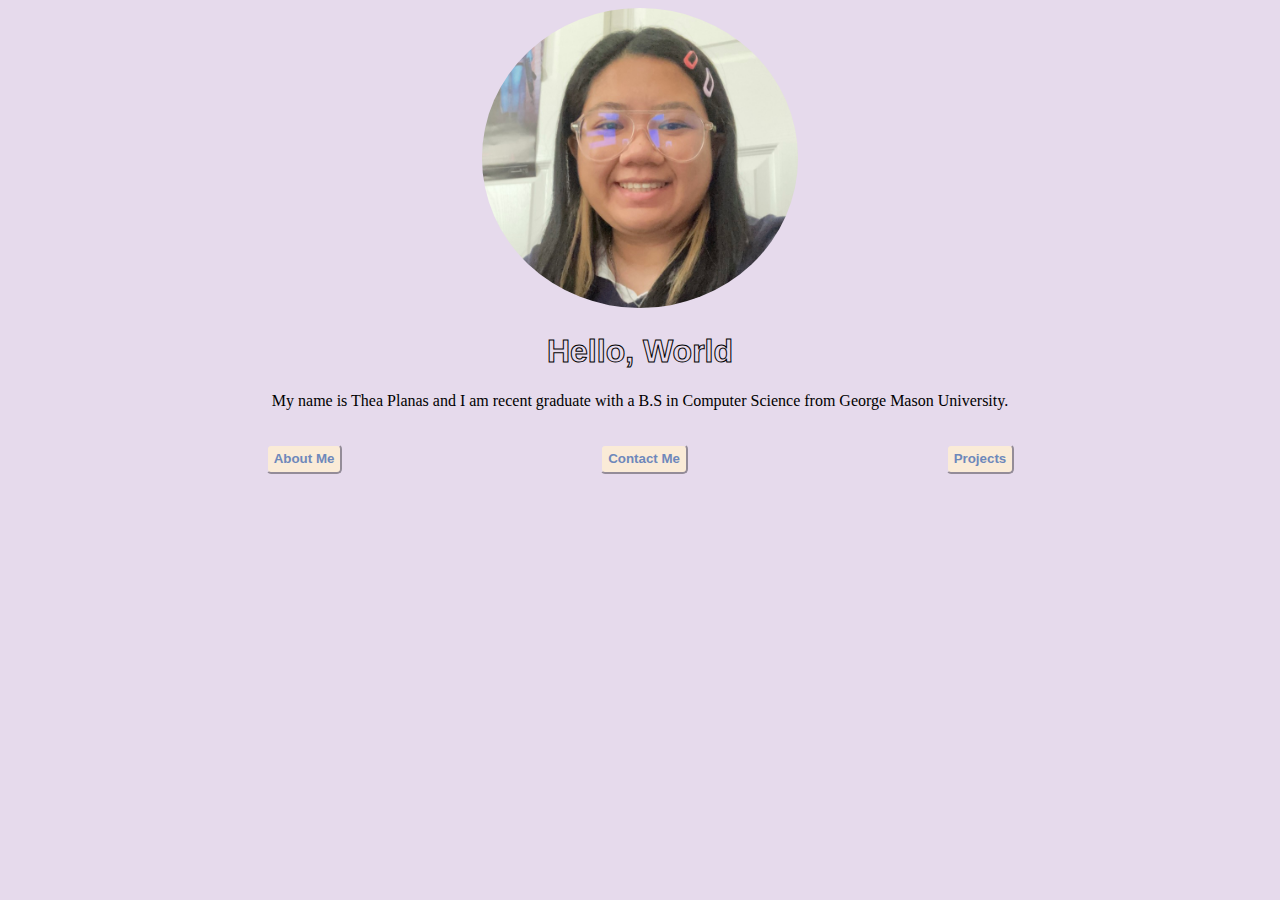
<file: index.html>
<!DOCTYPE html>

<html lang="en">
    <head>
        <title>
            Thea Planas
        </title>

        <link rel="stylesheet" type="text/css" media="screen" href="index.css">
    </head>

    <body>
        <center>
            <img src="assets/me.jpg" height="300px">
            <h1>Hello, World</h1>
            <p>My name is Thea Planas and I am recent graduate with a B.S in Computer Science from 
                George Mason University.
            </p>
        </center>
        <br>
        <div class="container">
            <form action="aboutme.html">
                <input type="submit" value="About Me">
            </form>
            <form action="contactme.html">
                <input type="submit" value="Contact Me">
            </form>
            <form action="projects.html">
                <input type="submit" value="Projects">
            </form>
        </div>
    </body>
</html>
</file>
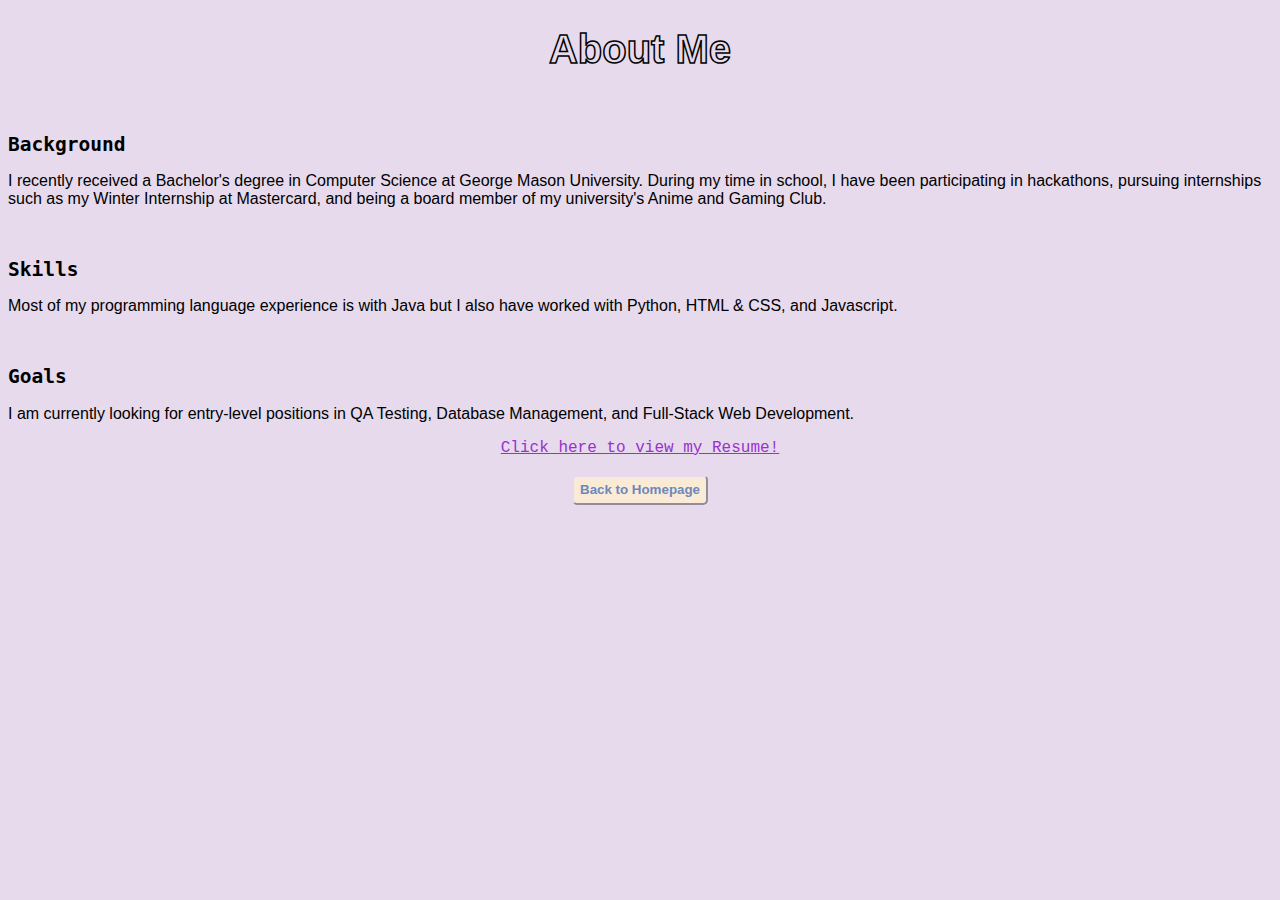
<file: aboutme.html>
<!DOCTYPE html>

<html lang="en">
    <head> 
        <title>About Me</title>
    </head>
    <link rel="stylesheet" type="text/css" media="screen" href="aboutme.css">
    <body>
        <h1>About Me</h1>
        
        <br>

        <h2>Background</h2>
        <p>I recently received a Bachelor's degree in Computer Science at George Mason University.  
            During my time in school, I have been participating in hackathons, pursuing internships such as my Winter Internship at Mastercard, 
            and being a board member of my university's Anime and Gaming Club.
             </p>
        <br>

        <h2>Skills</h2>
        <p>Most of my programming language experience is with Java but I also
            have worked with Python, HTML & CSS, and Javascript.</p>
        <br>

        <h2>Goals</h2>
        <p>I am currently looking for entry-level positions in QA Testing, Database Management, and Full-Stack 
            Web Development. </p>

       
        <div class="container">
            <a href="https://gmuedu-my.sharepoint.com/:w:/g/personal/tplanas_gmu_edu/EYBuz3ew9hJAkcer_9VyOLYBMy2CopglkHS7wpHf2sOrYQ?e=O98fB6">Click here to view my Resume!</a>
            <br>
            <form action="index.html">
                <input type="submit" value="Back to Homepage">
            </form>
        </div>

        
    </body>
</html>
</file>
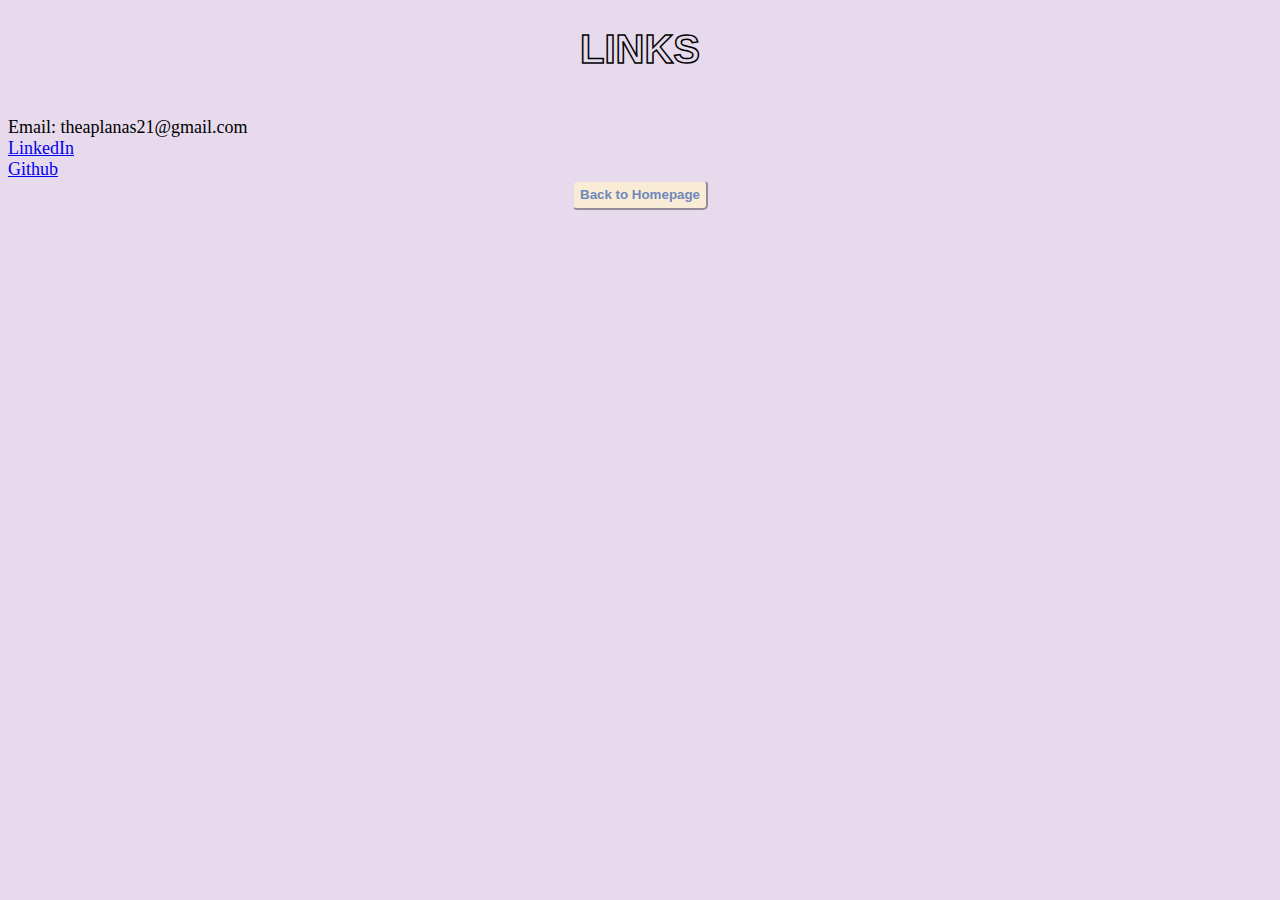
<file: contactme.html>
<!DOCTYPE html>

<html lang="en">
    <head> 
        <title>Contact Me</title>
        <link rel="stylesheet" type="text/css" media="screen" href="contactme.css">
    </head>

    <body>
        <h1>LINKS</h1>
        <br>
        <li>Email: theaplanas21@gmail.com</li>
        <li><a href="https://www.linkedin.com/in/thea-planas/">LinkedIn</a></li>
        <li><a href="https://github.com/tplanas21">Github</a></li>

        <div class="container">
            <form action="index.html">
                <input type="submit" value="Back to Homepage">
            </form>
        </div>
    </body>
</html>
</file>
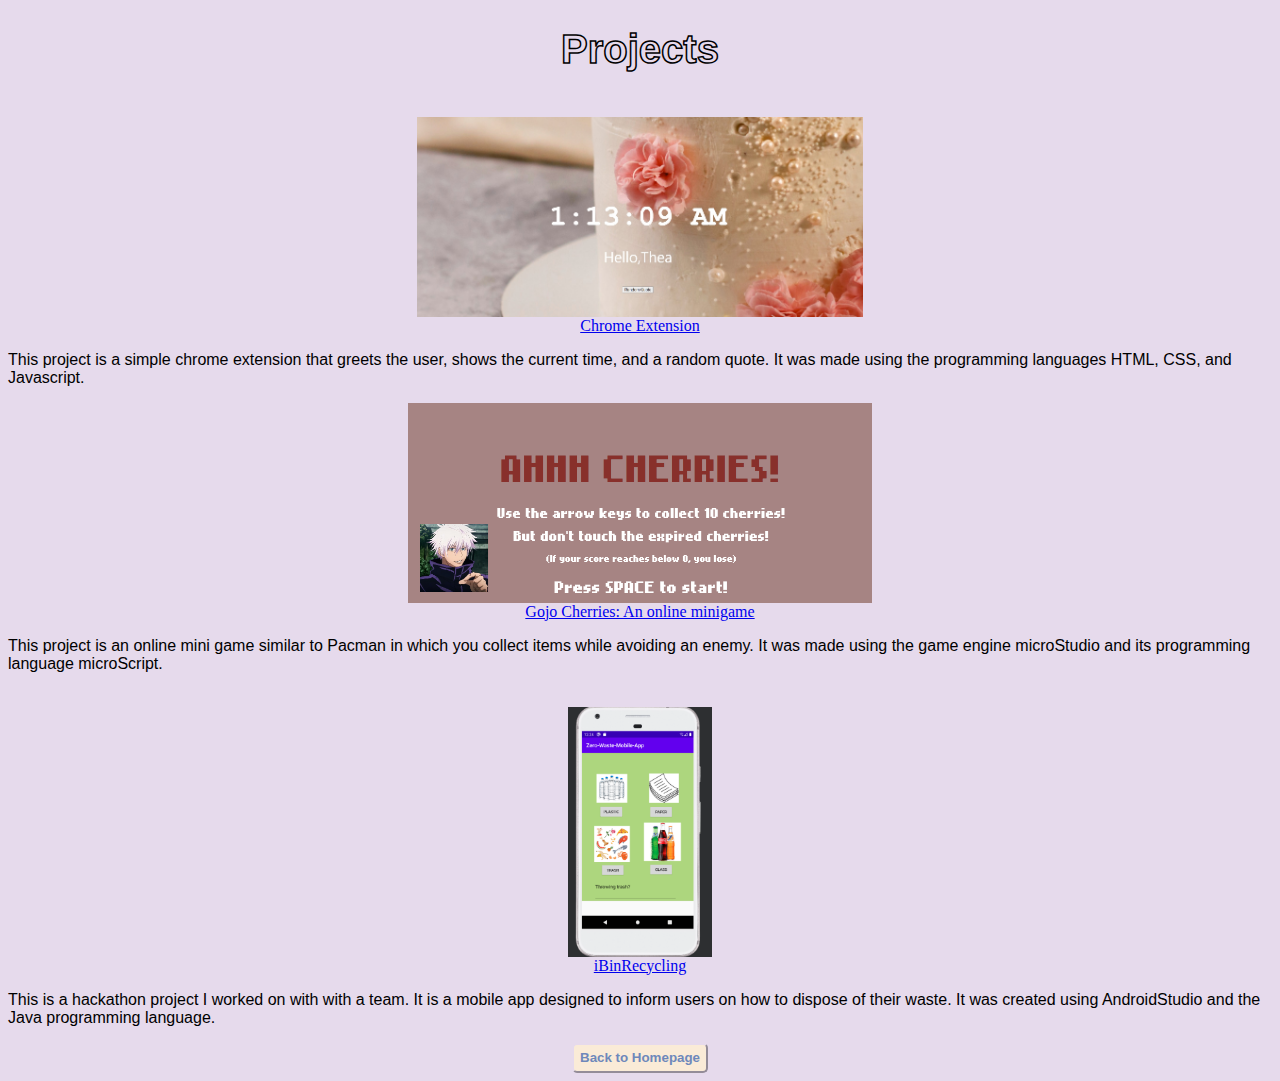
<file: projects.html>
<!DOCTYPE html>

<html lang="en">
    <head> 
        <title>About Me</title>
    </head>
    <link rel="stylesheet" type="text/css" media="screen" href="projects.css">
    <body>
        <h1>Projects</h1>
        <!-- <p> put project links here</p> -->
        
        <br>
        <div class="container">
            <div class="proj1">
                <img src="assets/chromeextension.jpg" height="200px">
                <a href="https://github.com/tplanas21/simplechromeextension">Chrome Extension</a>
                <p> This project is a simple chrome extension that greets the user, shows the current time, and a random quote.
                    It was made using the programming languages HTML, CSS, and Javascript.
                </p>
            </div>
            <div class="proj2">
                <img src="assets/gojocherries.png" height="200px">
                <a href="https://microstudio.dev/i/tplanas/digitalassignment4/">Gojo Cherries: An online minigame</a>
                <p>This project is an online mini game similar to Pacman in which you collect items while avoiding an enemy.
                    It was made using the game engine microStudio and its programming language microScript.</p>
            </div>
            <br>
            <div class="proj3">
                <img src="assets/ibinrecycling.png" height="250px">
                <a href ="https://devpost.com/software/ibinrecycling">iBinRecycling</a>
                <p>This is a hackathon project I worked on with with a team. It is a mobile app designed to inform users on how to dispose of their waste.
                    It was created using AndroidStudio and the Java programming language.
                </p>
            </div>
            <form action="index.html">
                <input type="submit" value="Back to Homepage">
            </form>
        </div>
    </body>
</html>
</file>
<file: index.css>
.container{
    display: flex;

    justify-content: center;
    justify-content: space-evenly;

    
}

.container input{
    background-color: antiquewhite;
    color:rgb(110, 136, 187);
    height: 30px;
    border-radius: 5px;
    border-color: rgb(230, 218, 236);
    font-weight: bold;
    font-family:'Gill Sans', 'Gill Sans MT', Calibri, 'Trebuchet MS', sans-serif
}

img{
    border-radius: 50%;
}
h1{
    color:rgb(230, 218, 236);
    font-family: 'Segoe UI', Tahoma, Geneva, Verdana, sans-serif;
    -webkit-text-stroke:1px;
    -webkit-text-stroke-color: black;
}
body{
    background-color: rgb(230, 218, 236);
}
p{
    font-family:  Roboto;
}
</file>
<file: aboutme.css>
h1{
    color:rgb(230, 218, 236);
    text-align: center;
    font-family:'Gill Sans', 'Gill Sans MT', Calibri, 'Trebuchet MS', sans-serif;
    font-size:40px;
    -webkit-text-stroke:1.5px;
    -webkit-text-stroke-color: black;
    
}

body{
    background-color: rgb(230, 218, 236);
}

p{
    font-family: 'Gill Sans', 'Gill Sans MT', Calibri, 'Trebuchet MS', sans-serif;
}
h2{
    font-family: monospace;
}

a{
   
    font-family: 'Courier New', Courier, monospace;
    color:darkorchid;
}
.container{
    display: flex;
    flex-direction:column;
    justify-content:space-between;
    align-items: center;
}

.container input{
    background-color: antiquewhite;
    color:rgb(110, 136, 187);
    height: 30px;
    border-radius: 5px;
    border-color: rgb(230, 218, 236);
    font-weight: bold;
    font-family:'Gill Sans', 'Gill Sans MT', Calibri, 'Trebuchet MS', sans-serif;
}
</file>
<file: contactme.css>
h1{
    color:rgb(230, 218, 236);
    text-align: center;
    font-family:'Gill Sans', 'Gill Sans MT', Calibri, 'Trebuchet MS', sans-serif;
    font-size:40px;
    -webkit-text-stroke:1.5px;
    -webkit-text-stroke-color: black;
    
}
body{
    background-color: rgb(230, 218, 236);
}
li{
    font-size:large;
    font-family:  'Segoe UI';
}

.container{
    display: flex;
    justify-content: center;
    
}
.container input{
    background-color: antiquewhite;
    color:rgb(110, 136, 187);
    height: 30px;
    border-radius: 5px;
    border-color: rgb(230, 218, 236);
    font-weight: bold;
    font-family:'Gill Sans', 'Gill Sans MT', Calibri, 'Trebuchet MS', sans-serif;
}
</file>
<file: projects.css>
h1{
    color:rgb(230, 218, 236);
    text-align: center;
    font-family:'Gill Sans', 'Gill Sans MT', Calibri, 'Trebuchet MS', sans-serif;
    font-size:40px;
    -webkit-text-stroke:1.5px;
    -webkit-text-stroke-color: black;
    
}

body{
    background-color: rgb(230, 218, 236);
}
p{
    font-family: 'Gill Sans', 'Gill Sans MT', Calibri, 'Trebuchet MS', sans-serif;
   
}
.container{
    display: flex;
    align-items: center;
    justify-content: space-between;
    flex-direction: column;

}

.proj1{
    display: flex;
    align-items: center;
    justify-content: space-between;
    flex-direction: column;
}
.proj2{
    display: flex;
    align-items: center;
    justify-content: space-between;
    flex-direction: column;
}
.proj3{
    display: flex;
    align-items: center;
    justify-content: space-between;
    flex-direction: column;
}
.container input{
    background-color: antiquewhite;
    color:rgb(110, 136, 187);
    height: 30px;
    border-radius: 5px;
    border-color: rgb(230, 218, 236);
    font-weight: bold;
    font-family:'Gill Sans', 'Gill Sans MT', Calibri, 'Trebuchet MS', sans-serif;
}
</file>
